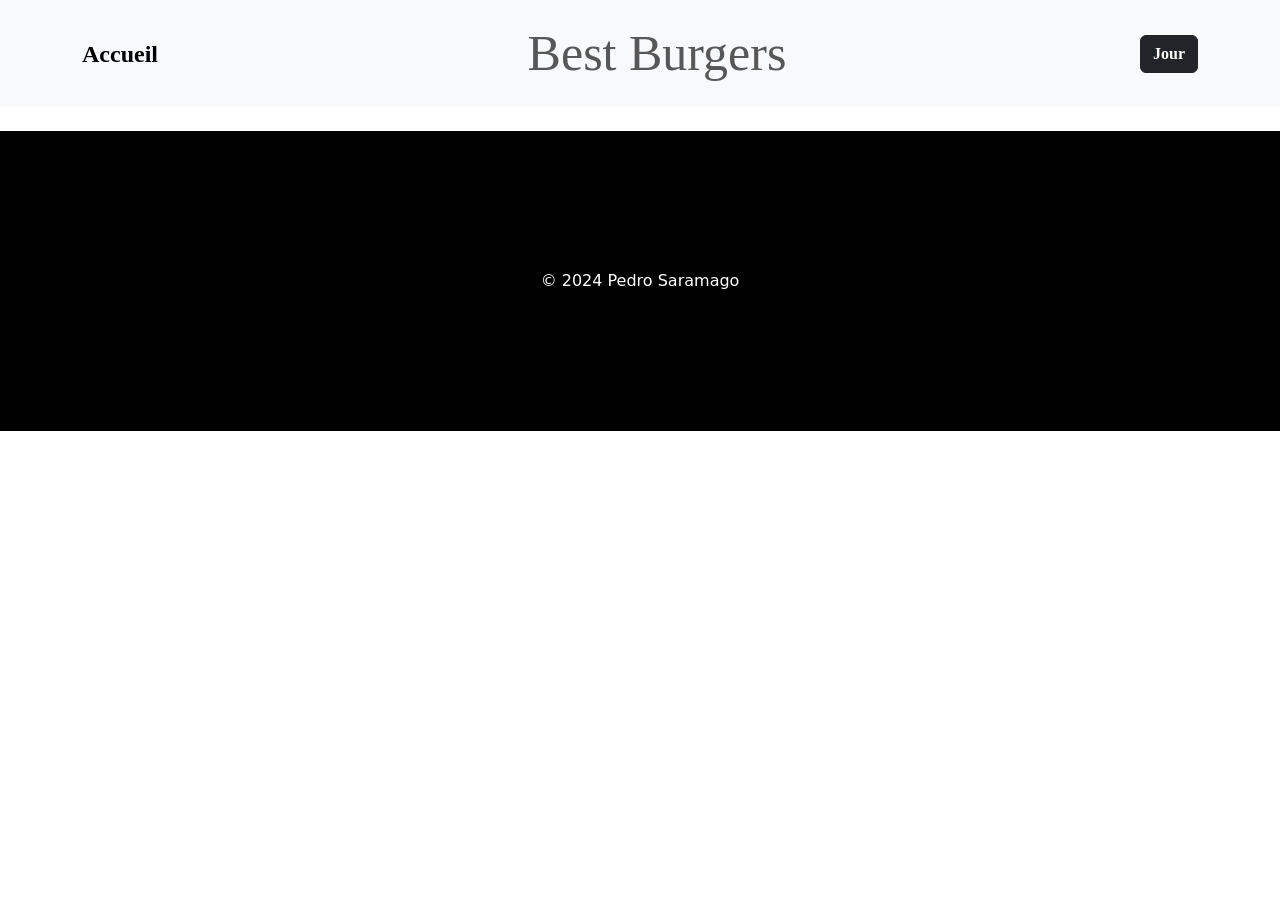
<file: index.html>
<!DOCTYPE html>
<html lang="en">
  <head>
    <meta charset="UTF-8">
    <meta name="viewport" content="width=device-width, initial-scale=1.0">
    <link href="https://cdn.jsdelivr.net/npm/bootstrap@5.3.2/dist/css/bootstrap.min.css" rel="stylesheet" integrity="sha384-T3c6CoIi6uLrA9TneNEoa7RxnatzjcDSCmG1MXxSR1GAsXEV/Dwwykc2MPK8M2HN" crossorigin="anonymous">
    <link rel="stylesheet" href="style.css">
    <script src="https://code.jquery.com/jquery-3.7.1.js" integrity="sha256-eKhayi8LEQwp4NKxN+CfCh+3qOVUtJn3QNZ0TciWLP4=" crossorigin="anonymous"></script>

    <title>Page web burger</title>
  </head>

  <body>
    <!-- Header -->
    <nav class="navbar navbar-expand-lg navbar-light bg-light">
      <div class="container">
        <!-- Logo -->
        <a class="navbar-brand fw-semibold fs-4" href="#">Accueil</a>

        <!-- Bouton de menu burger -->
        <button class="navbar-toggler" type="button" data-toggle="collapse" data-target="#navbarNav" aria-controls="navbarNav" aria-expanded="false" aria-label="Toggle navigation">
          <span class="navbar-toggler-icon"></span>
        </button>

        <!-- Liens du menu -->
        <div class="collapse navbar-collapse justify-content-center" id="navbarNav">
          <ul class="navbar-nav">
            <li class="nav-item">
              <a class="nav-link" href="#">Best Burgers</a>
            </li>
            <!-- Ajoutez d'autres liens de menu ici si nécessaire -->
          </ul>
        </div>

        <!-- Bouton Jour/Nuit -->
        <button id="mode" class="btn btn-dark ml-auto fw-semibold">Jour</button>
      </div>
    </nav>

    <div id="root" class="container mt-4">
      <div class="row"></div>
    </div>

    <!-- Footer -->
    <footer class="bg-black text-white text-center" style="height: 300px">
      <div class="d-flex justify-content-center align-items-center h-100">
        <p class="m-0">&copy; 2024 Pedro Saramago</p>
      </div>
    </footer>

    <script src="app.js"></script>
  </body>
</html>
</file>
<file: style.css>
.card-img-top {
    height: 500px; /* Pour s'assurer que l'image est entièrement contenue dans les dimensions spécifiées */
    object-fit: cover;
}

.navbar-brand  {
    font-family: verdana;
}

.nav-link {
    font-size: 50px;
    font-family: verdana;
}

#mode {
    font-family: verdana;
}
</file>
